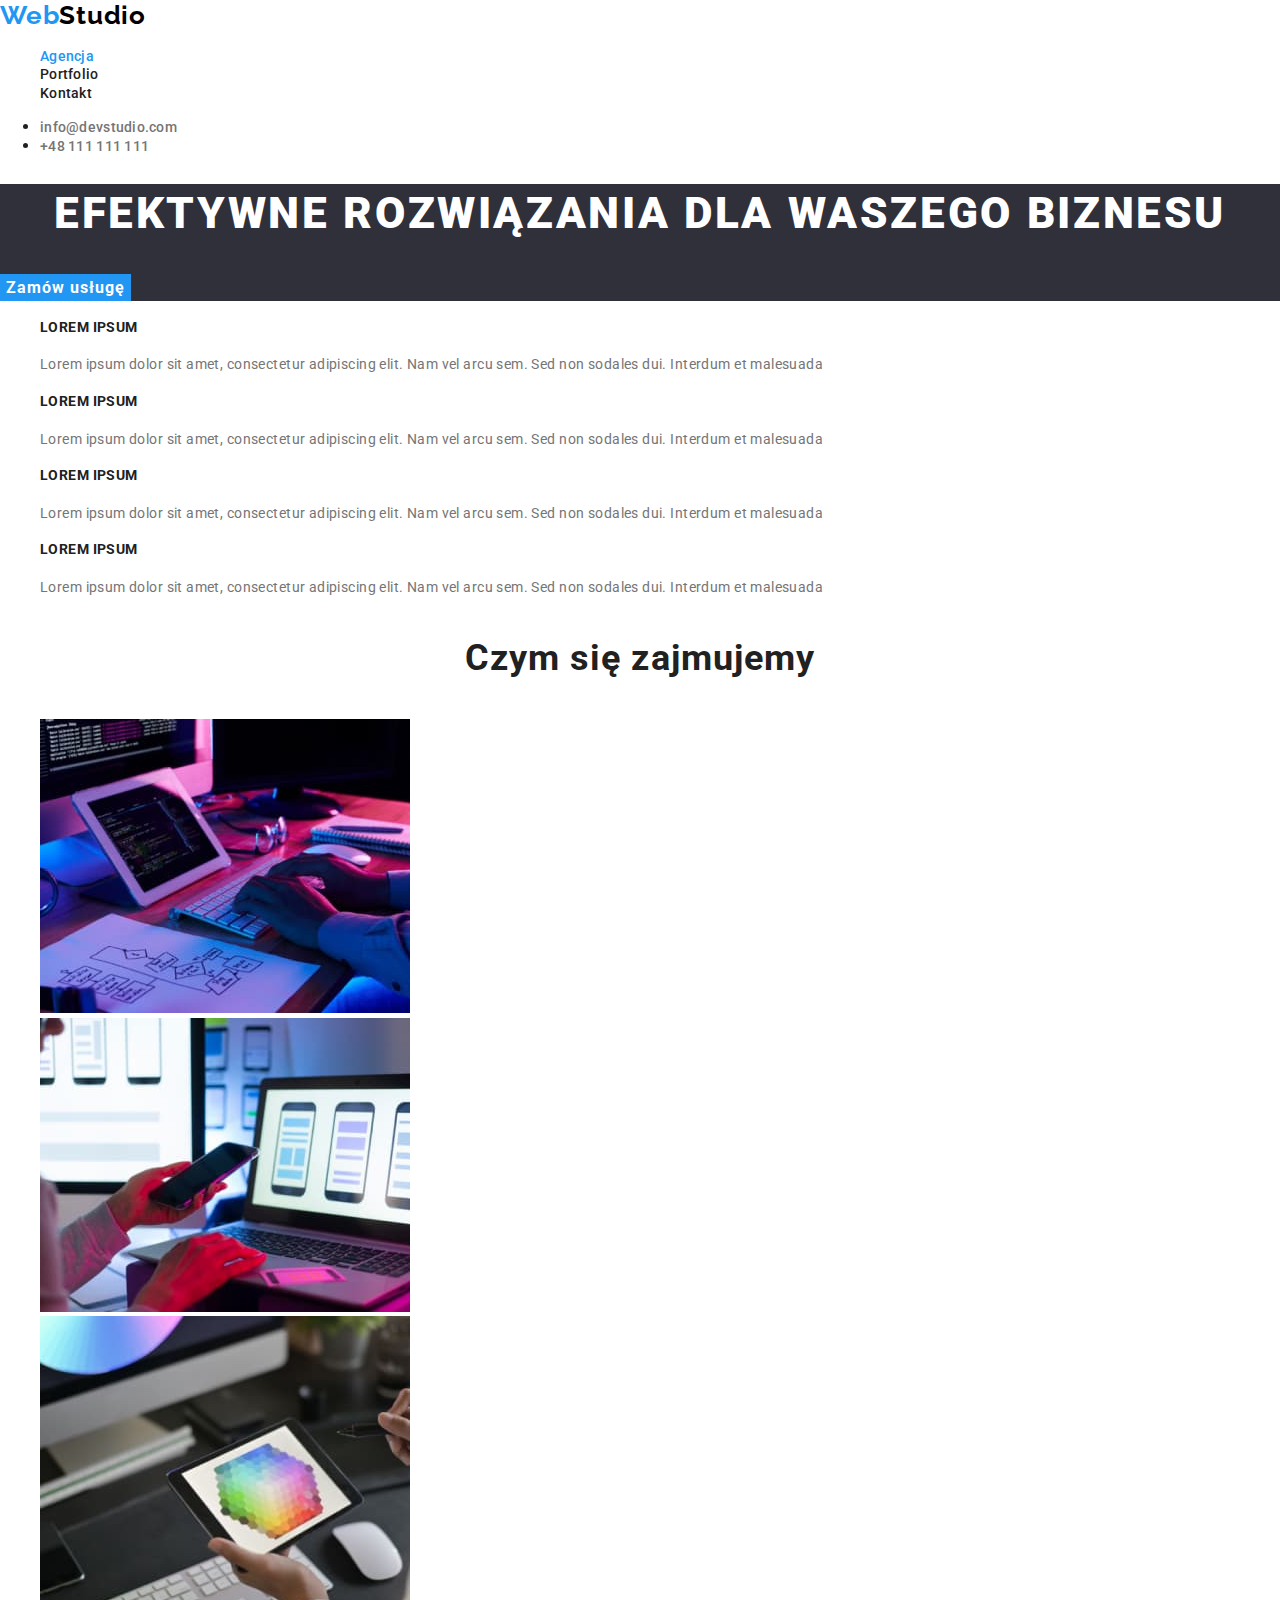
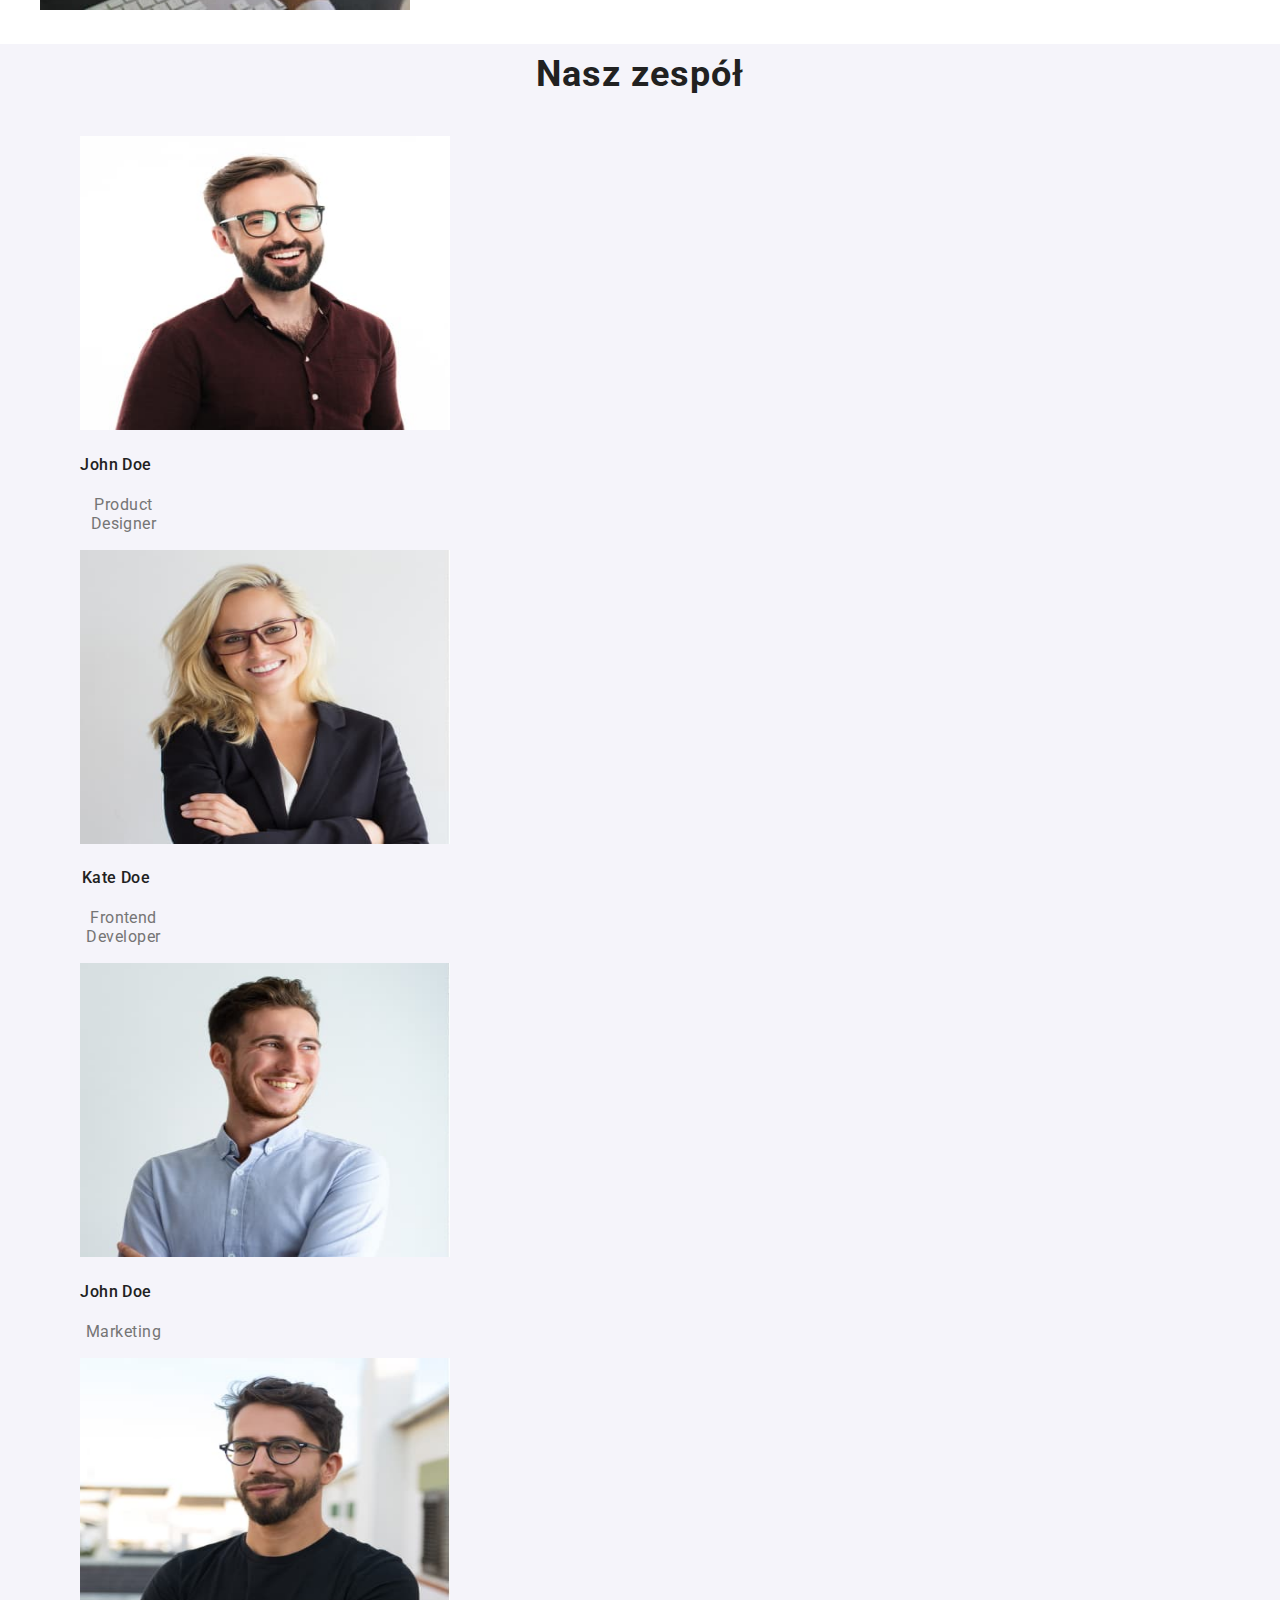
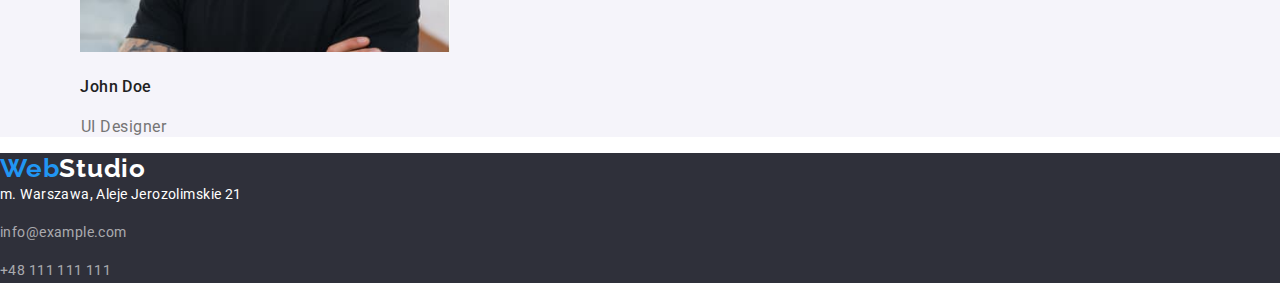
<file: index.html>
<!DOCTYPE html>
<html lang="pl">
  <head>
    <meta charset="UTF-8" />
    <meta http-equiv="X-UA-Compatible" content="IE=edge" />
    <meta name="viewport" content="width=device-width, initial-scale=1.0" />
    <title>Web Studio</title>
    <link
      rel="stylesheet"
      href="https://cdnjs.cloudflare.com/ajax/libs/modern-normalize/1.0.0/modern-normalize.min.css"
    />
    <link rel="stylesheet" href="./css/styles.css" />
    <link rel="preconnect" href="https://fonts.googleapis.com" />
    <link rel="preconnect" href="https://fonts.gstatic.com" crossorigin />
    <link
      href="https://fonts.googleapis.com/css2?family=Raleway:wght@700&family=Roboto:wght@400;500;700;900&display=swap"
      rel="stylesheet"
    />
  </head>
  <body>
    <header class="background-header">
      <a class="logotype-webstudio-header" href="#"
        ><span class="logotype-web">Web</span>Studio</a
      >
      <nav>
        <ul class="dots">
          <li>
            <a class="link link-index links" href="./index.html">Agencja</a>
          </li>
          <li>
            <a class="link links" href="./portfolio.html">Portfolio</a>
          </li>
          <li><a class="link links" href="#">Kontakt</a></li>
        </ul>
      </nav>
      <ul>
        <li>
          <a class="links link-contact-header" href="mailto:info@example.com"
            >info@devstudio.com</a
          >
        </li>
        <li>
          <a class="links link-contact-header" href="tel:+48111111111"
            >+48 111 111 111</a
          >
        </li>
      </ul>
    </header>
    <main>
      <section class="first-section-index">
        <h1 class="first-section-text">
          EFEKTYWNE ROZWIĄZANIA DLA WASZEGO BIZNESU
        </h1>
        <button class="button-order" type="button">Zamów usługę</button>
      </section>
      <section>
        <ul class="dots">
          <li>
            <h4 class="second-section-haeding">LOREM IPSUM</h4>
            <p class="second-section-text">
              Lorem ipsum dolor sit amet, consectetur adipiscing elit. Nam vel
              arcu sem. Sed non sodales dui. Interdum et malesuada
            </p>
          </li>

          <li>
            <h4 class="second-section-haeding">LOREM IPSUM</h4>
            <p class="second-section-text">
              Lorem ipsum dolor sit amet, consectetur adipiscing elit. Nam vel
              arcu sem. Sed non sodales dui. Interdum et malesuada
            </p>
          </li>
          <li>
            <h4 class="second-section-haeding">LOREM IPSUM</h4>
            <p class="second-section-text">
              Lorem ipsum dolor sit amet, consectetur adipiscing elit. Nam vel
              arcu sem. Sed non sodales dui. Interdum et malesuada
            </p>
          </li>
          <li>
            <h4 class="second-section-haeding">LOREM IPSUM</h4>
            <p class="second-section-text">
              Lorem ipsum dolor sit amet, consectetur adipiscing elit. Nam vel
              arcu sem. Sed non sodales dui. Interdum et malesuada
            </p>
          </li>
        </ul>
        <h2 class="second-section-second-text">Czym się zajmujemy</h2>
        <ul class="dots">
          <li>
            <img
              src="images/img1.jpg"
              alt="Ręce na klawiaturze"
              width="370"
              height="294"
            />
          </li>
          <li>
            <img
              src="images/img2.jpg"
              alt="Smartfon w dłoniach"
              width="370"
              height="294"
            />
          </li>
          <li>
            <img
              src="images/img3.jpg"
              alt="Tablet w dłoni"
              width="370"
              height="294"
            />
          </li>
        </ul>
      </section>
      <section class="third-section">
        <h2 class="third-section-heading">Nasz zespół</h2>
        <ul class="dots">
          <li>
            <figure>
              <img
                src="images/img4.jpg"
                alt="John Doe.Product Designer"
                width="370"
                height="294"
              />
              <figcaption>
                <h4 class="third-section-heading-text">John Doe</h4>
                <p class="third-section-job-titles">Product Designer</p>
              </figcaption>
            </figure>
          </li>
          <li>
            <figure>
              <img
                src="images/img5.jpg"
                alt="Barbara Doe.Frontend Developer"
                width="370"
                height="294"
              />
              <figcaption>
                <h4 class="third-section-heading-text">Kate Doe</h4>
                <p class="third-section-job-titles">Frontend Developer</p>
              </figcaption>
            </figure>
          </li>
          <li>
            <figure>
              <img
                src="images/img6.jpg"
                alt="John Doe.Marketing"
                width="370"
                height="294"
              />
              <figcaption>
                <h4 class="third-section-heading-text">John Doe</h4>
                <p class="third-section-job-titles">Marketing</p>
              </figcaption>
            </figure>
          </li>
          <li>
            <figure>
              <img
                src="images/img7.jpg"
                alt="John Doe.UI Designer"
                width="370"
                height="294"
              />
              <figcaption>
                <h4 class="third-section-heading-text">John Doe</h4>
                <p class="third-section-job-titles">UI Designer</p>
              </figcaption>
            </figure>
          </li>
        </ul>
      </section>
    </main>
    <footer class="background-footer">
      <a class="logotype-webstudio-footer" href="#"
        ><span class="logotype-web">Web</span>Studio</a
      >
      <address class="address">
        m. Warszawa, Aleje Jerozolimskie 21
        <p>
          <a class="links link-contact-footer" href="mailto:info@example.com"
            >info@example.com</a
          >
        </p>
        <p>
          <a class="links link-contact-footer" href="tel:+48111111111"
            >+48 111 111 111</a
          >
        </p>
      </address>
    </footer>
  </body>
</html>
</file>
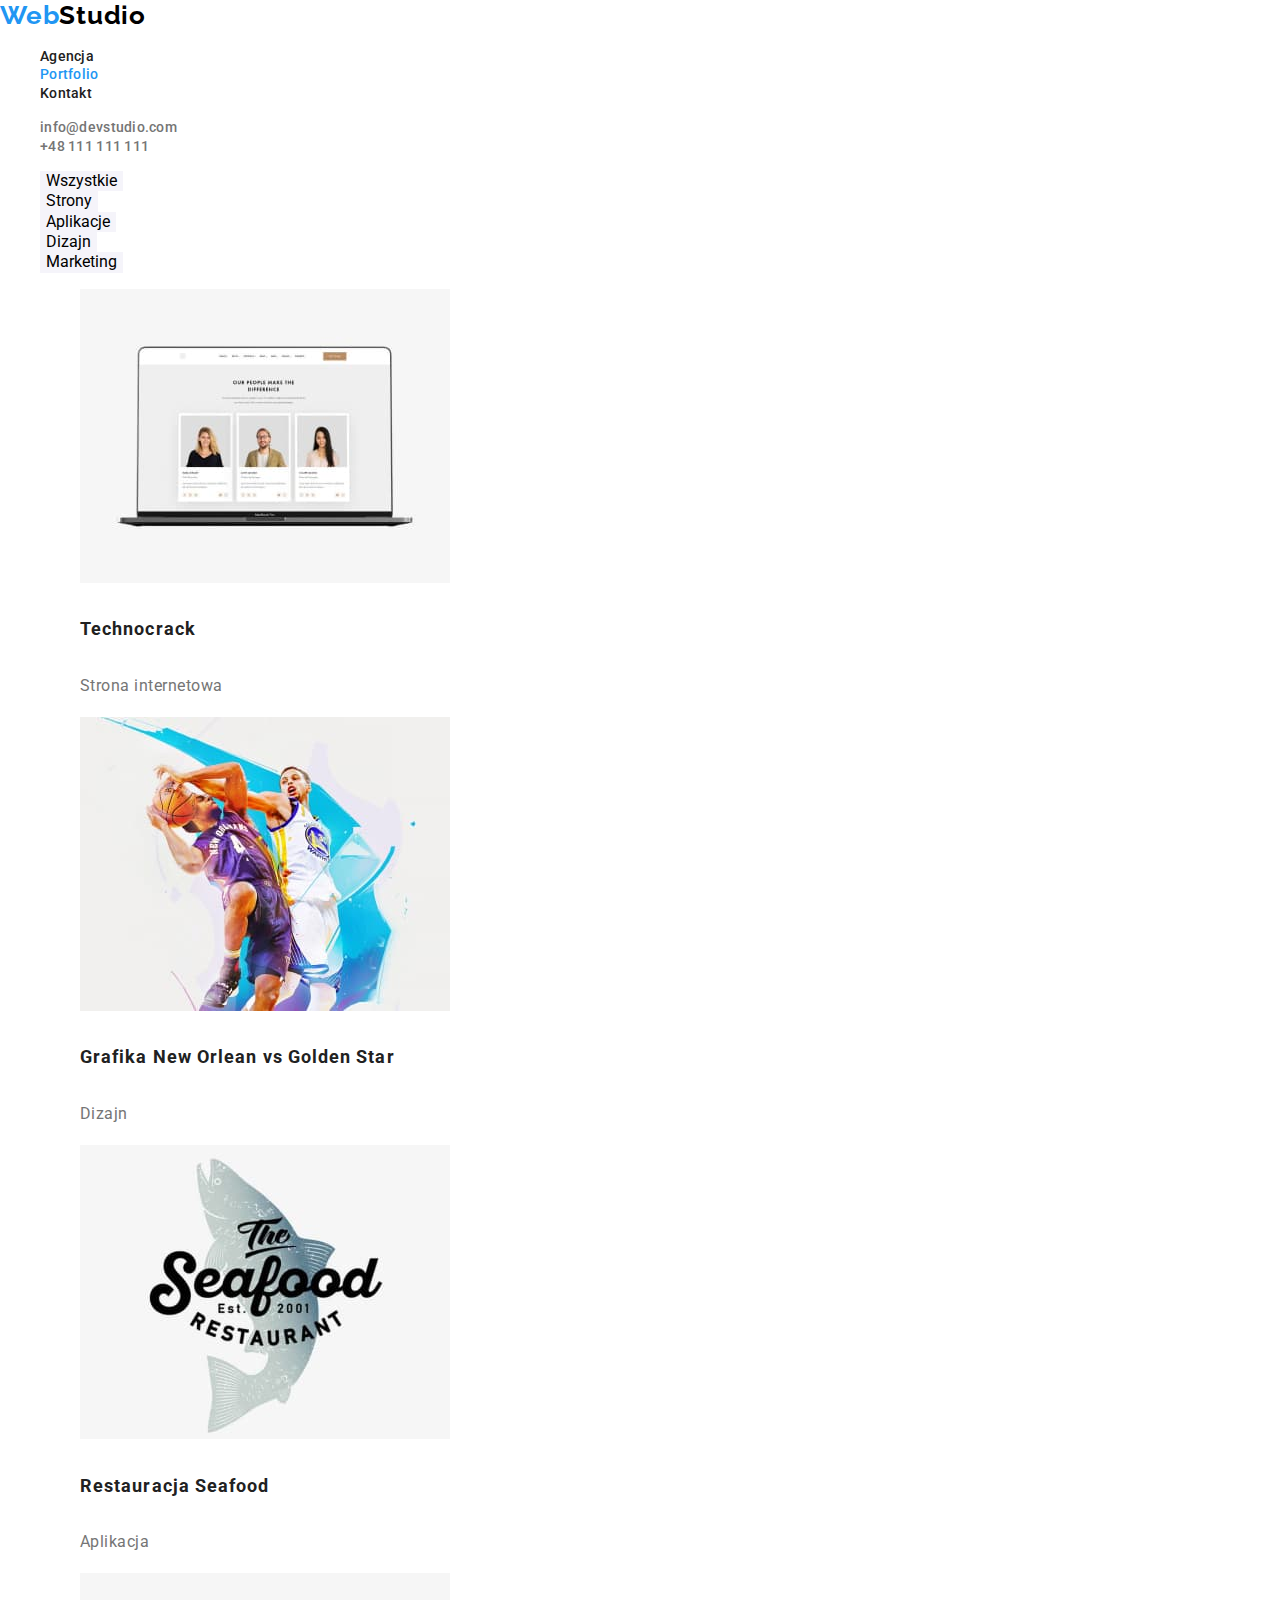
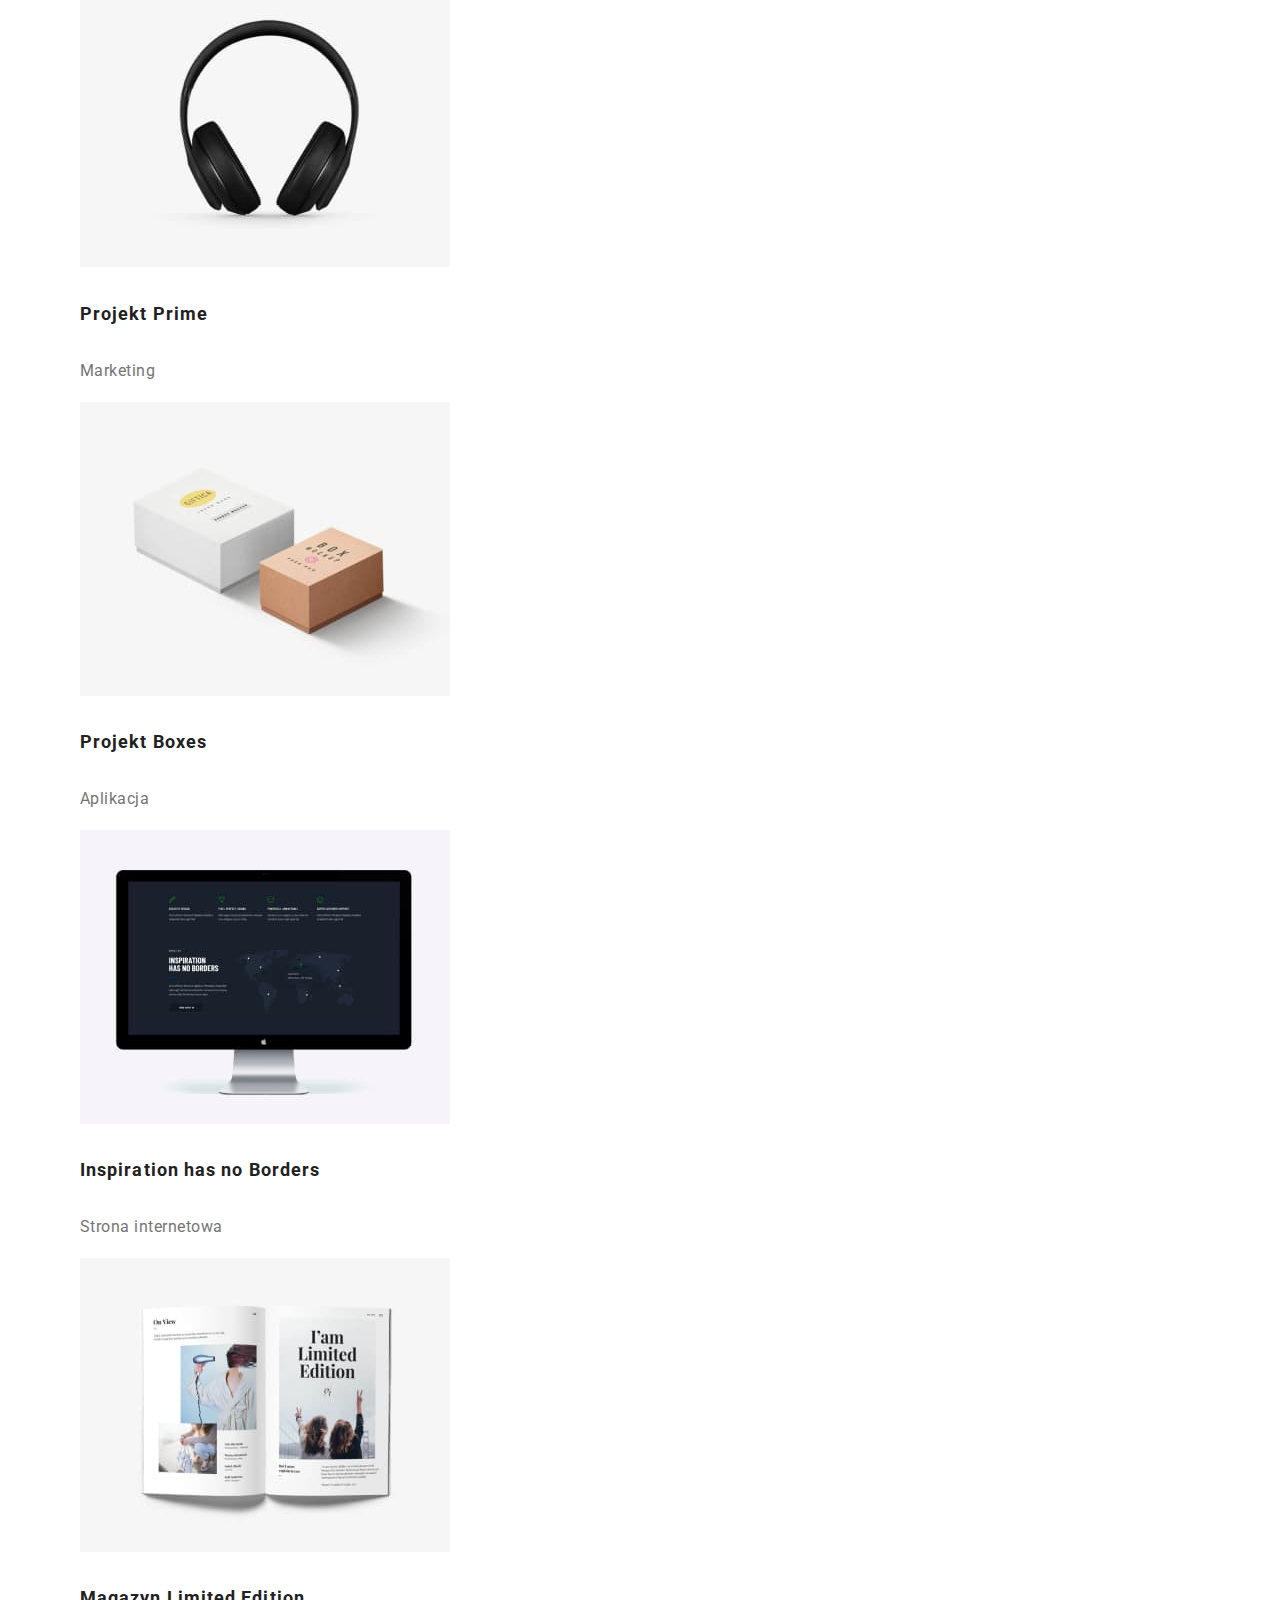
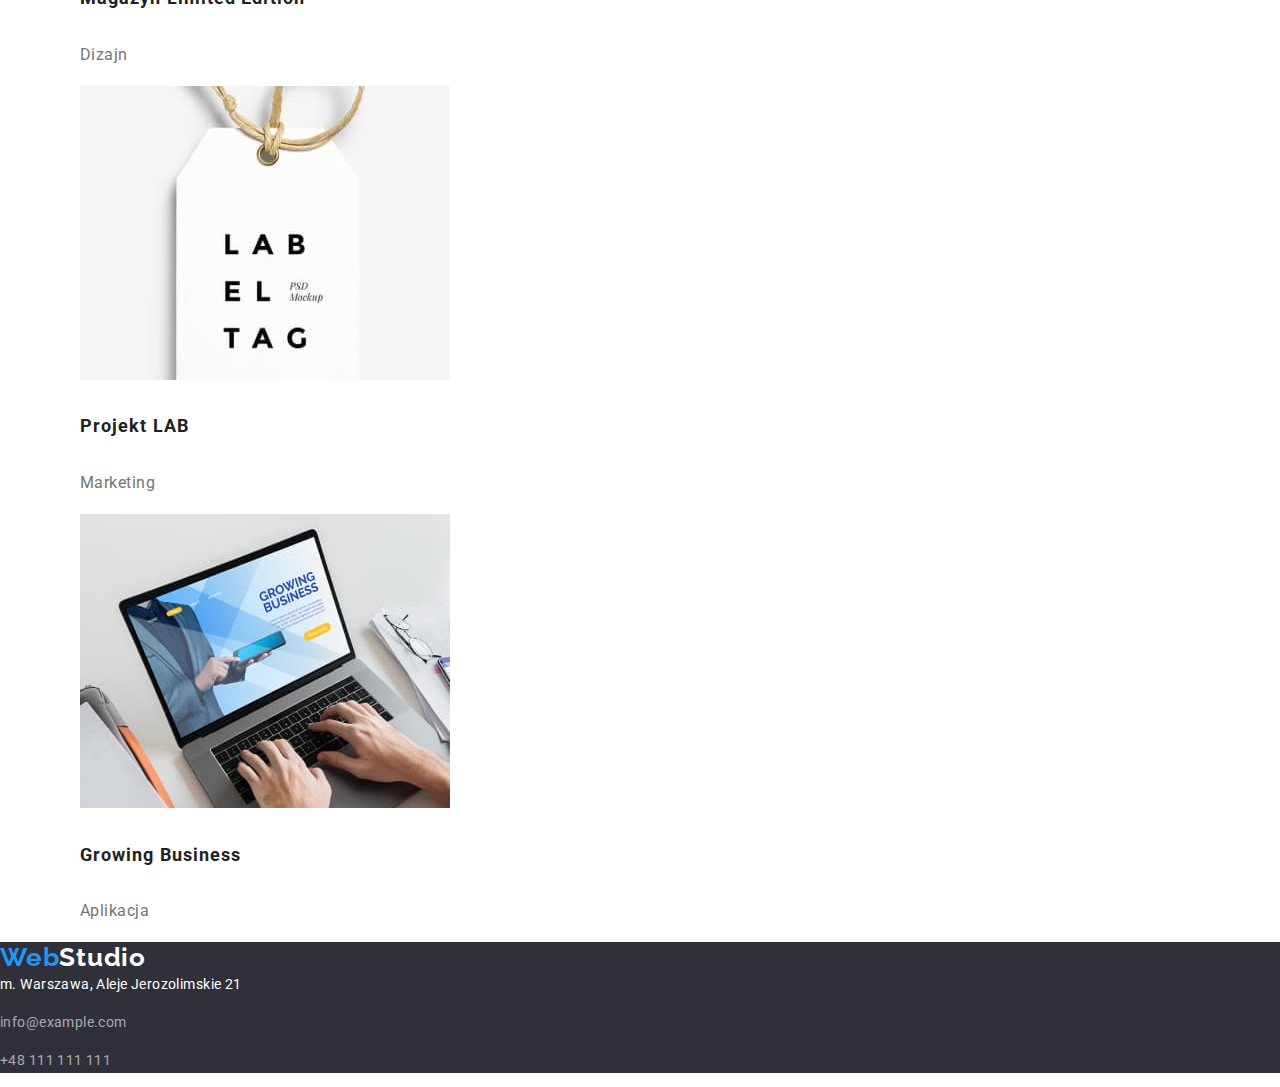
<file: portfolio.html>
<!DOCTYPE html>
<html lang="pl">
  <head>
    <meta charset="UTF-8" />
    <meta http-equiv="X-UA-Compatible" content="IE=edge" />
    <meta name="viewport" content="width=device-width, initial-scale=1.0" />
    <title>Portfolio</title>
    <link
      rel="stylesheet"
      href="https://cdnjs.cloudflare.com/ajax/libs/modern-normalize/1.0.0/modern-normalize.min.css"
    />
    <link rel="stylesheet" href="./css/styles.css" />
    <link rel="preconnect" href="https://fonts.googleapis.com" />
    <link rel="preconnect" href="https://fonts.gstatic.com" crossorigin />
    <link
      href="https://fonts.googleapis.com/css2?family=Raleway:wght@700&family=Roboto:wght@400;500;700;900&display=swap"
      rel="stylesheet"
    />
  </head>
  <body>
    <header class="background-header">
      <a class="logotype-webstudio-header" href="#"
        ><span class="logotype-web">Web</span>Studio</a
      >
      <nav>
        <ul class="dots">
          <li>
            <a class="link links" href="./index.html">Agencja</a>
          </li>
          <li>
            <a class="link link-portfolio links" href="./portfolio.html"
              >Portfolio</a
            >
          </li>
          <li><a class="link links" href="#">Kontakt</a></li>
        </ul>
      </nav>
      <ul class="dots">
        <li>
          <a class="links link-contact-header" href="mailto:info@example.com"
            >info@devstudio.com</a
          >
        </li>
        <li>
          <a class="links link-contact-header" href="tel:+48111111111"
            >+48 111 111 111</a
          >
        </li>
      </ul>
    </header>
    <main>
      <section>
        <ul class="dots">
          <li>
            <button class="buttons button-all" type="button">Wszystkie</button>
          </li>
          <li>
            <button class="buttons button-pages" type="button">Strony</button>
          </li>
          <li>
            <button class="buttons button-aplications" type="button">
              Aplikacje
            </button>
          </li>
          <li>
            <button class="buttons button-design" type="button">Dizajn</button>
          </li>
          <li>
            <button class="buttons button-marketing" type="button">
              Marketing
            </button>
          </li>
        </ul>
        <ul class="dots">
          <li>
            <figure>
              <img
                src="images/img2.1.jpg"
                alt="Homepage strony Technocrack z trzema
          przedstawicielami firmy"
                width="370"
                height="294"
              />
              <figcaption>
                <h4 class="projects">Technocrack</h4>
                <p class="project-sections">Strona internetowa</p>
              </figcaption>
            </figure>
          </li>
          <li>
            <figure>
              <img
                src="images/img2.2.jpg"
                alt="Dwóch koszykarzy"
                width="370"
                height="294"
              />
              <figcaption>
                <h4 class="projects">Grafika New Orlean vs Golden Star</h4>
                <p class="project-sections">Dizajn</p>
              </figcaption>
            </figure>
          </li>
          <li>
            <figure>
              <img
                src="images/img2.3.jpg"
                alt="Logotyp The Seafood Restaurant"
                width="370"
                height="294"
              />
              <figcaption>
                <h4 class="projects">Restauracja Seafood</h4>
                <p class="project-sections">Aplikacja</p>
              </figcaption>
            </figure>
          </li>
          <li>
            <figure>
              <img
                src="images/img2.4.jpg"
                alt="Słuchawki nauszne"
                width="370"
                height="294"
              />
              <figcaption>
                <h4 class="projects">Projekt Prime</h4>
                <p class="project-sections">Marketing</p>
              </figcaption>
            </figure>
          </li>
          <li>
            <figure>
              <img
                src="images/img2.5.jpg"
                alt="Dwa pudełka"
                width="370"
                height="294"
              />
              <figcaption>
                <h4 class="projects">Projekt Boxes</h4>
                <p class="project-sections">Aplikacja</p>
              </figcaption>
            </figure>
          </li>
          <li>
            <figure>
              <img
                src="images/img2.6.jpg"
                alt="Ekran komputera"
                width="370"
                height="294"
              />
              <figcaption>
                <h4 class="projects">Inspiration has no Borders</h4>
                <p class="project-sections">Strona internetowa</p>
              </figcaption>
            </figure>
          </li>
          <li>
            <figure>
              <img
                src="images/img2.7.jpg"
                alt="Czasopismo otwarte w środku"
                width="370"
                height="294"
              />
              <figcaption>
                <h4 class="projects">Magazyn Limited Edition</h4>
                <p class="project-sections">Dizajn</p>
              </figcaption>
            </figure>
          </li>
          <li>
            <figure>
              <img
                src="images/img2.8.jpg"
                alt="Etykieta na sznurku"
                width="370"
                height="294"
              />
              <figcaption>
                <h4 class="projects">Projekt LAB</h4>
                <p class="project-sections">Marketing</p>
              </figcaption>
            </figure>
          </li>
          <li>
            <figure>
              <img
                src="images/img2.9.jpg"
                alt="Dłonie na klawiaturze laptopa"
                width="370"
                height="294"
              />
              <figcaption>
                <h4 class="projects">Growing Business</h4>
                <p class="project-sections">Aplikacja</p>
              </figcaption>
            </figure>
          </li>
        </ul>
      </section>
    </main>
    <footer class="background-footer">
      <a class="logotype-webstudio-footer" href="#"
        ><span class="logotype-web">Web</span>Studio</a
      >
      <address class="address">
        m. Warszawa, Aleje Jerozolimskie 21
        <p>
          <a class="links link-contact-footer" href="mailto:info@example.com"
            >info@example.com</a
          >
        </p>
        <p>
          <a class="links link-contact-footer" href="tel:+48111111111"
            >+48 111 111 111</a
          >
        </p>
      </address>
    </footer>
  </body>
</html>
</file>
<file: css/styles.css>
body {
  font-family: 'Roboto', 'Raleway', sans-serif;
  color: #212121;
}
:root {
  --brand-color: #2196f3;
  --white: #ffffff;
  --grey: #757575;
  --black: #000000;
  --less-black: #2f303a;
  --white-grey: rgba(255, 255, 255, 0.6);
  --less-white: #f5f4fa;
}
.background-header {
  background-color: var(--white);
}
.logotype-webstudio-header {
  text-decoration: inherit;
  font-family: 'Raleway';
  font-style: normal;
  font-weight: 700;
  font-size: 26px;
  line-height: 1.19;
  letter-spacing: 0.03em;
  color: var(--black);
}
.logotype-webstudio-header:hover {
  color: none;
}
.logotype-web {
  color: var(--brand-color);
}
.first-section-index {
  background-color: var(--less-black);
}
.first-section-text {
  font-family: 'Roboto';
  font-style: normal;
  font-weight: 900;
  font-size: 44px;
  line-height: 1.36;
  text-align: center;
  letter-spacing: 0.06em;
  text-transform: uppercase;
  color: var(--white);
}
.second-section-haeding {
  font-family: 'Roboto';
  font-style: normal;
  font-weight: 700;
  font-size: 14px;
  line-height: 1.14;
  letter-spacing: 0.03em;
  text-transform: uppercase;
}
.second-section-text {
  font-family: 'Roboto';
  font-style: normal;
  font-weight: 400;
  font-size: 14px;
  line-height: 1.5;
  letter-spacing: 0.03em;
  color: var(--grey);
}
.second-section-second-text {
  font-family: 'Roboto';
  font-style: normal;
  font-weight: 700;
  font-size: 36px;
  line-height: 1.16;
  text-align: center;
  letter-spacing: 0.03em;
  padding: 10px 41px 10px 41px;
}
.third-section {
  background-color: var(--less-white);
}
.third-section-heading {
  font-family: 'Roboto';
  font-style: normal;
  font-weight: 700;
  font-size: 36px;
  line-height: 1.16;
  text-align: center;
  letter-spacing: 0.03em;
  padding: 10px 41px 10px 41px;
}
.third-section-heading-text {
  width: 72px;
  font-family: 'Roboto';
  font-style: normal;
  font-weight: 500;
  font-size: 16px;
  line-height: 1.18;
  text-align: center;
  letter-spacing: 0.03em;
}
.third-section-job-titles {
  width: 87px;
  font-family: 'Roboto';
  font-style: normal;
  font-weight: 400;
  font-size: 16px;
  line-height: 1.18;
  text-align: center;
  letter-spacing: 0.03em;
  color: var(--grey);
}
.button-order {
  background: var(--brand-color);
  color: var(--white);
  cursor: pointer;
  font-family: 'roboto';
  font-weight: 700;
  font-size: 16px;
  line-height: 1.6;
  align-items: center;
  text-align: center;
  letter-spacing: 0.06em;
  border: none;
}
.button-order:hover,
.button-order:focus {
  color: none;
}
.link {
  font-style: normal;
  font-weight: 500;
  font-size: 14px;
  line-height: 1.14;
  letter-spacing: 0.02em;
  color: #212121;
}
.links {
  text-decoration: inherit;
}
.link-portfolio {
  color: var(--brand-color);
}
.link-index {
  color: var(--brand-color);
}
.link-contact-header {
  font-family: 'Roboto';
  font-style: normal;
  font-weight: 500;
  font-size: 14px;
  line-height: 1.14;
  letter-spacing: 0.02em;
  color: var(--grey);
}
.buttons:hover,
.buttons:focus {
  background-color: var(--brand-color);
  color: var(--white);
}
.links:hover,
.links:focus {
  color: var(--brand-color);
}
.buttons {
  cursor: pointer;
  border: none;
}
.button-all {
  background: var(--less-white);
}
.button-pages {
  background-color: var(--less-white);
}
.button-aplications {
  background-color: var(--less-white);
}
.button-design {
  background-color: var(--less-white);
}
.button-marketing {
  background-color: var(--less-white);
}
.projects {
  font-family: 'Roboto';
  font-style: normal;
  font-weight: 700;
  font-size: 18px;
  line-height: 2;
  letter-spacing: 0.06em;
}
.project-sections {
  color: var(--grey);
  font-family: 'Roboto';
  font-style: normal;
  font-weight: 400;
  font-size: 16px;
  line-height: 1.87;
  letter-spacing: 0.03em;
}
.background-footer {
  background-color: var(--less-black);
}
.logotype-webstudio-footer {
  text-decoration: inherit;
  font-family: 'Raleway';
  font-style: normal;
  font-weight: 700;
  font-size: 26px;
  line-height: 1.19;
  letter-spacing: 0.03em;
  color: var(--white);
}
.logotype-webstudio-footer:hover {
  color: none;
}
.address {
  color: var(--white);
  font-family: 'Roboto';
  font-style: normal;
  left: 215px;
  top: 1739px;
  font-weight: 400;
  font-size: 14px;
  line-height: 1.71;
  letter-spacing: 0.03em;
}
.link-contact-footer {
  font-family: 'Roboto';
  font-style: normal;
  font-weight: 400;
  font-size: 14px;
  line-height: 1.71;
  letter-spacing: 0.03em;
  color: var(--white-grey);
}
.dots {
  list-style: none;
}
</file>
